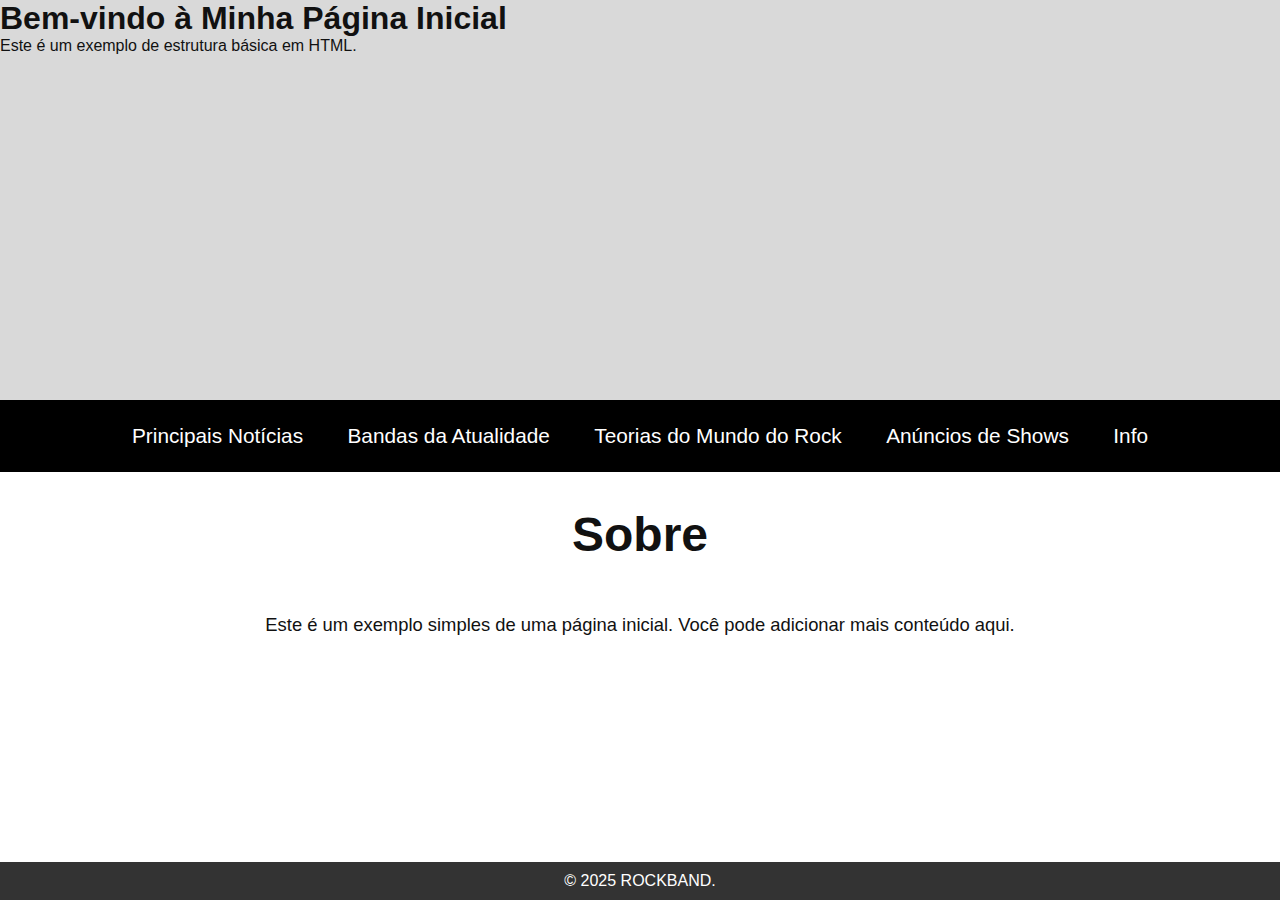
<file: index.html>
<!DOCTYPE html>  <!-- Declaração do tipo de documento HTML5, informando ao navegador que o conteúdo é HTML5 -->
<html lang="pt-br">  <!-- Início do documento HTML, com o idioma definido como português do Brasil -->
<head>
    <meta charset="UTF-8">  <!-- Define a codificação de caracteres como UTF-8, permitindo o uso de caracteres especiais -->
    <link rel="stylesheet" href="style.css">
<link rel="stylesheet" href="style.css">
    <meta name="viewport" content="width=device-width, initial-scale=1.0">  <!-- Torna a página responsiva, adaptando-se ao tamanho da tela do dispositivo -->
    <title>ROCKBAND</title>  <!-- Título da página que aparece na aba do navegador -->
    <style>
        /* Estilos para o corpo da página */
        body {
            font-family: Arial, sans-serif;  <!-- Define a fonte do texto como Arial, ou qualquer fonte sans-serif -->
            margin: 0;  <!-- Remove a margem padrão do navegador -->
            padding: 0;  <!-- Remove o padding padrão do navegador -->
            background-color: #FFFFFF;  <!-- Define o fundo da página como branco -->
        }

        /* Estilos para o cabeçalho da página */
        header {
            background-color: #D9D9D9;  <!-- Cor de fundo do cabeçalho, cinza claro -->
            color: white;  <!-- Cor do texto do cabeçalho como branca -->
            <img src="caminho/para/imagem.jpg" alt="Logo do Rockband" class="logo">  <!-- Substitua pelo caminho da sua imagem -->
            <p>Bem-vindo ao mundo do rock!</p>
            padding: 20px;  <!-- Adiciona 20px de espaço interno ao cabeçalho -->
        }

        /* Estilos para a navegação */
        nav {
            background-color: #000000;  <!-- Cor de fundo do menu de navegação, preto -->
            overflow: hidden;  <!-- Impede que os elementos do menu ultrapassem os limites da navegação -->
        }

        /* Estilos para os links dentro da navegação */
        nav a {
            color: white;  <!-- Cor do texto dos links como branca -->
            padding: 14px 20px;  <!-- Adiciona 14px de padding vertical e 20px horizontal aos links -->
            text-align: center;  <!-- Centraliza o texto dentro dos links -->
            text-decoration: none;  <!-- Remove o sublinhado padrão dos links -->
            float: left;  <!-- Faz os links se alinharem horizontalmente (esquerda) -->
        }

        /* Estilos para os links de navegação quando o mouse passa sobre eles */
        nav a:hover {
            background-color: #ddd;  <!-- Cor de fundo quando o mouse passa sobre o link, cinza claro -->
            color: black;  <!-- Cor do texto do link fica preta ao passar o mouse -->
        }

        /* Estilos para a seção principal da página */
        section {
            padding: 20px;  <!-- Adiciona 20px de espaço interno ao conteúdo da seção -->
        }

        /* Estilos para o rodapé */
        footer {
            background-color: #333;  <!-- Cor de fundo do rodapé, cinza escuro -->
            color: white;  <!-- Cor do texto do rodapé como branca -->
            text-align: center;  <!-- Alinha o texto do rodapé ao centro -->
            padding: 10px;  <!-- Adiciona 10px de espaço interno ao rodapé -->
            position: fixed;  <!-- Fixação do rodapé na parte inferior da página -->
            width: 100%;  <!-- Faz o rodapé ocupar toda a largura da página -->
            bottom: 0;  <!-- Faz o rodapé ficar na parte inferior da tela, independentemente do rolar da página -->
        }
    </style>
</head>
<body>  <!-- Início do corpo da página, onde o conteúdo visível será exibido -->

    <!-- Cabeçalho da página -->
    <header>
        <h1>Bem-vindo à Minha Página Inicial</h1>  <!-- Título principal dentro do cabeçalho -->
        <p>Este é um exemplo de estrutura básica em HTML.</p>  <!-- Descrição breve abaixo do título -->
    </header>

    <!-- Menu de navegação -->
      <nav>
        <a href="#noticias">Principais Notícias</a>
        <a href="#bandas">Bandas da Atualidade</a>
        <a href="#teorias">Teorias do Mundo do Rock</a>
        <a href="#shows">Anúncios de Shows</a>
        <a href="#info">Info</a>
    </nav>

    <!-- Seção de conteúdo principal -->
    <section>
        <h2>Sobre</h2>  <!-- Subtítulo para a seção "Sobre" -->
        <p>Este é um exemplo simples de uma página inicial. Você pode adicionar mais conteúdo aqui.</p>  <!-- Descrição da seção -->
    </section>

    <!-- Rodapé da página -->
    <footer>
        <p>&copy; 2025 ROCKBAND.</p>  <!-- Texto do rodapé com símbolo de copyright -->
    </footer>

</body>
</html>
</file>
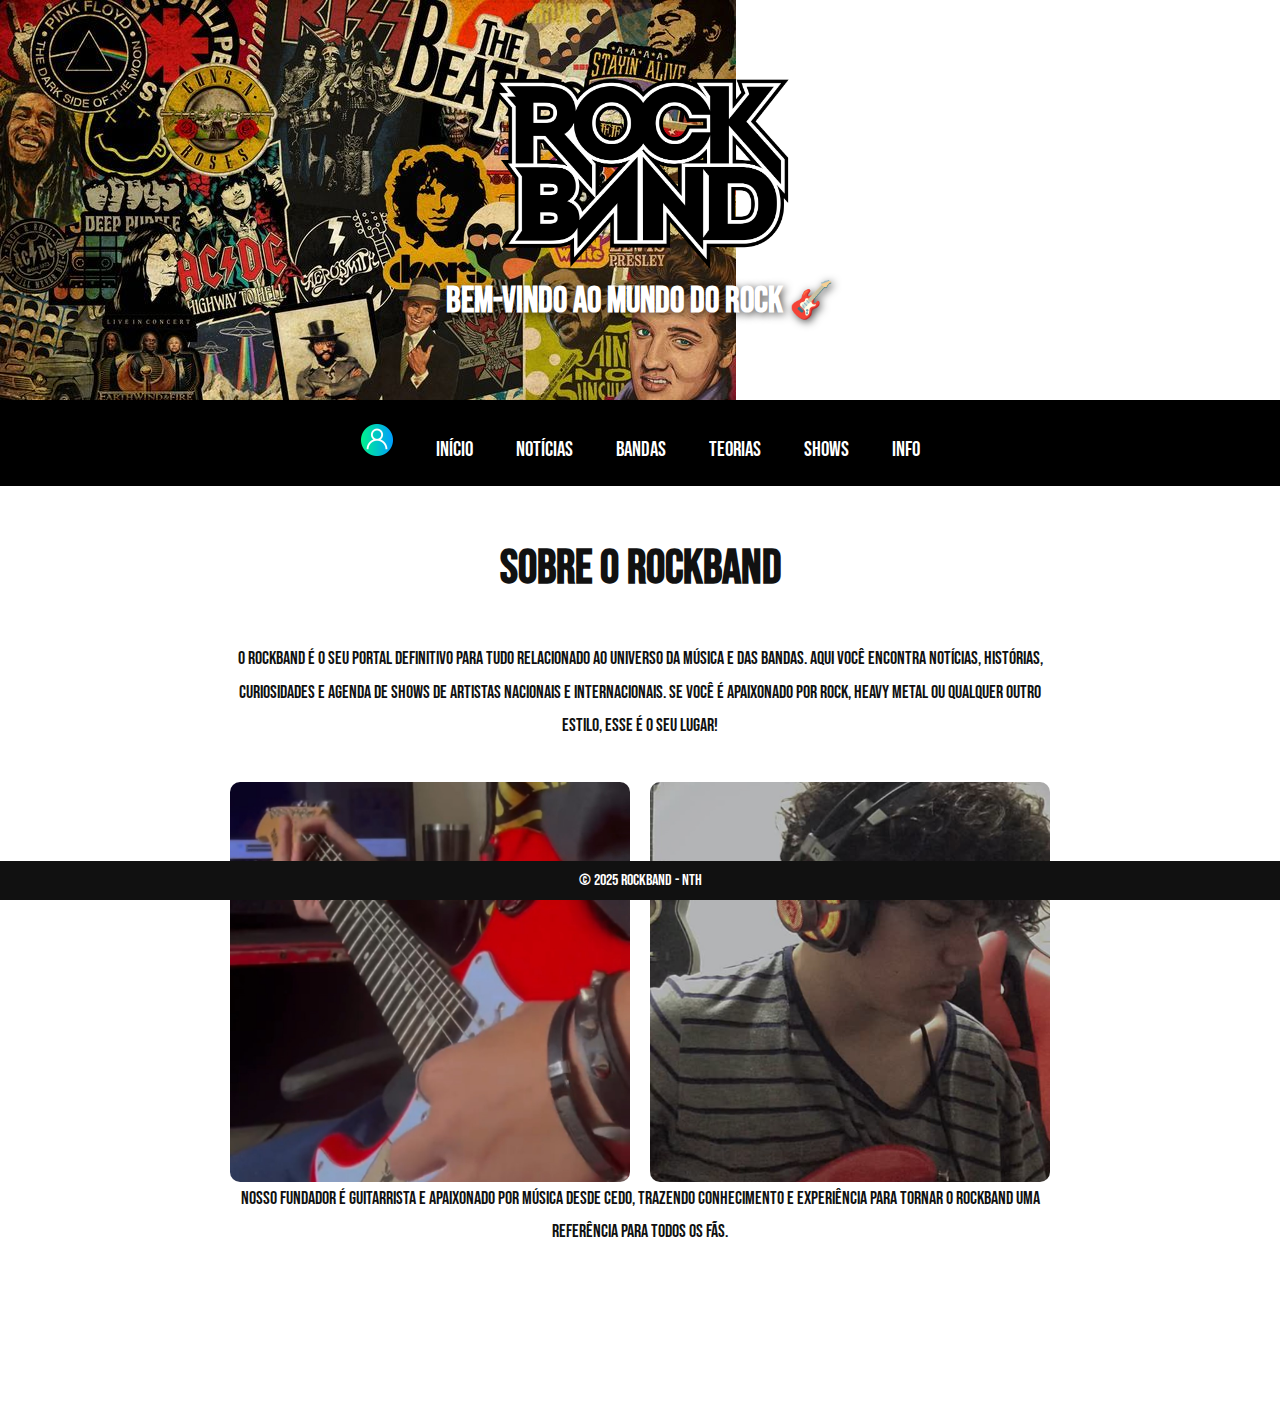
<file: home.html>
<!DOCTYPE html>
<html lang="pt-br">
<head>
  <meta charset="UTF-8">
  <meta name="viewport" content="width=device-width, initial-scale=1.0">
  <title>ROCKBAND</title>
  <link rel="stylesheet" href="style.css">
  <link href="https://fonts.googleapis.com/css2?family=Bebas+Neue&display=swap" rel="stylesheet">
</head>
<body class="home">

  
<header>
  <div class="header-carousel">
    <div class="carousel">
      <img src="04ef201221bdc04b4aa841350ac92fc0.jpg" class="slide" alt="Rock">
      <img src="7660bde9840fcbf82f4dc91aae86c9ba.jpg" class="slide" alt="Show">
    </div>
    <div class="carousel-overlay">
      <img src="Rock-Band-Logo-PNG-File.png" alt="Logo do Rockband">
      <h1>Bem-vindo ao Mundo do Rock 🎸</h1>
    </div>
  </div>
</header>

<nav>
  <a href="usuário.html" class="login-btn">
    <img src="1177568.png" alt="Login" style="width:32px;height:32px;">
  </a>
  <a href="home.html" class="active">Início</a>
  <a href="noticias.html">Notícias</a>
  <a href="bandas.html">Bandas</a>
  <a href="teorias.html">Teorias</a>
  <a href="shows.html">Shows</a>
  <a href="info.html">Info</a>
</nav>

<section id="sobre">
  <h2>Sobre o RockBand</h2>
  <p>O RockBand é o seu portal definitivo para tudo relacionado ao universo da música e das bandas. Aqui você encontra notícias, histórias, curiosidades e agenda de shows de artistas nacionais e internacionais. Se você é apaixonado por rock, heavy metal ou qualquer outro estilo, esse é o seu lugar!</p>

  <div class="fundador">
    <img src="Screenshot_2025-09-10-18-00-53-546_com.instagram.android.jpg" alt="Fundador">
    <img src="Screenshot_2025-09-11-12-10-40-654_com.instagram.android.jpg" alt="Fundador">
  </div>
  <p class="fundador-texto">Nosso fundador é guitarrista e apaixonado por música desde cedo, trazendo conhecimento e experiência para tornar o RockBand uma referência para todos os fãs.</p>
</section>

<footer>
  <p>&copy; 2025 ROCKBAND - NTH</p>
</footer>

<script src="script.js"></script>
</body>
</html>
</file>
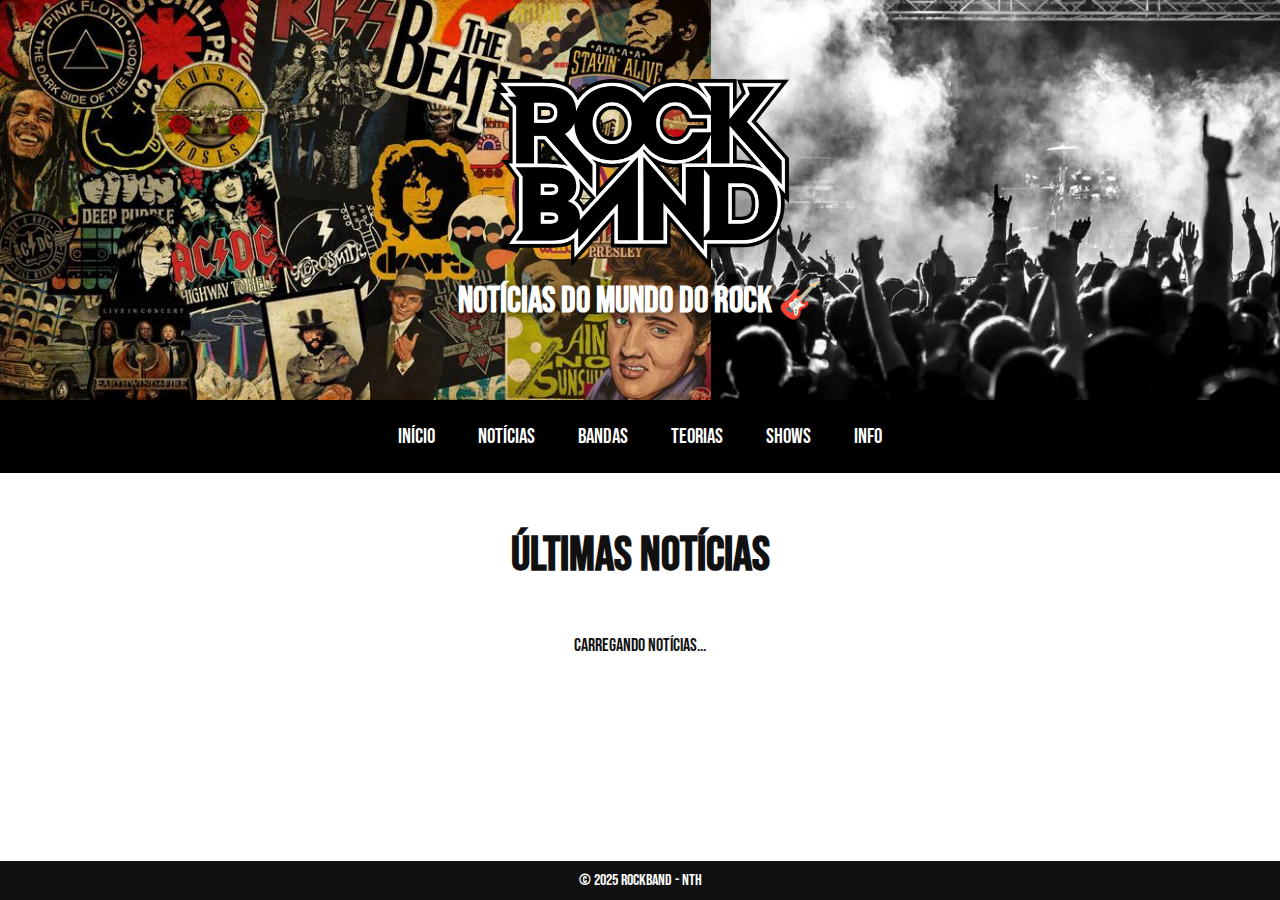
<file: noticias.html>
<!DOCTYPE html>
<html lang="pt-br">
<head>
  <meta charset="UTF-8"> 
  <meta name="viewport" content="width=device-width, initial-scale=1.0">
  <title>ROCKBAND</title>
  <link rel="stylesheet" href="style.css">
  <link href="https://fonts.googleapis.com/css2?family=Bebas+Neue&display=swap" rel="stylesheet">
</head>
<body>

<header>
  <div class="carousel-container">
    <div class="carousel">
      <img src="04ef201221bdc04b4aa841350ac92fc0.jpg" alt="Rock">
      <img src="7660bde9840fcbf82f4dc91aae86c9ba.jpg" alt="Show">
      <img src="89a625a663b59dfd2dbafaa75b98320a.jpg" alt="Banda ao vivo">
    </div>
    <div class="carousel-overlay">
      <img src="Rock-Band-Logo-PNG-File.png" alt="Logo do Rockband">
      <h1>Notícias do Mundo do Rock 🎸</h1>
    </div>
  </div>
</header>

<nav>
  <a href="index.html">Início</a>
  <a href="noticias.html">Notícias</a>
  <a href="bandas.html">Bandas</a>
  <a href="teorias.html">Teorias</a>
  <a href="shows.html">Shows</a>
  <a href="info.html">Info</a>
</nav>

<section id="noticias">
  <h2>Últimas Notícias</h2>
  <div id="feed">
    <p>Carregando notícias...</p>
  </div>
</section>


<footer>
  <p>&copy; 2025 ROCKBAND - NTH</p>
</footer>

<script src="script.js"></script>
</body>
</html>
</file>
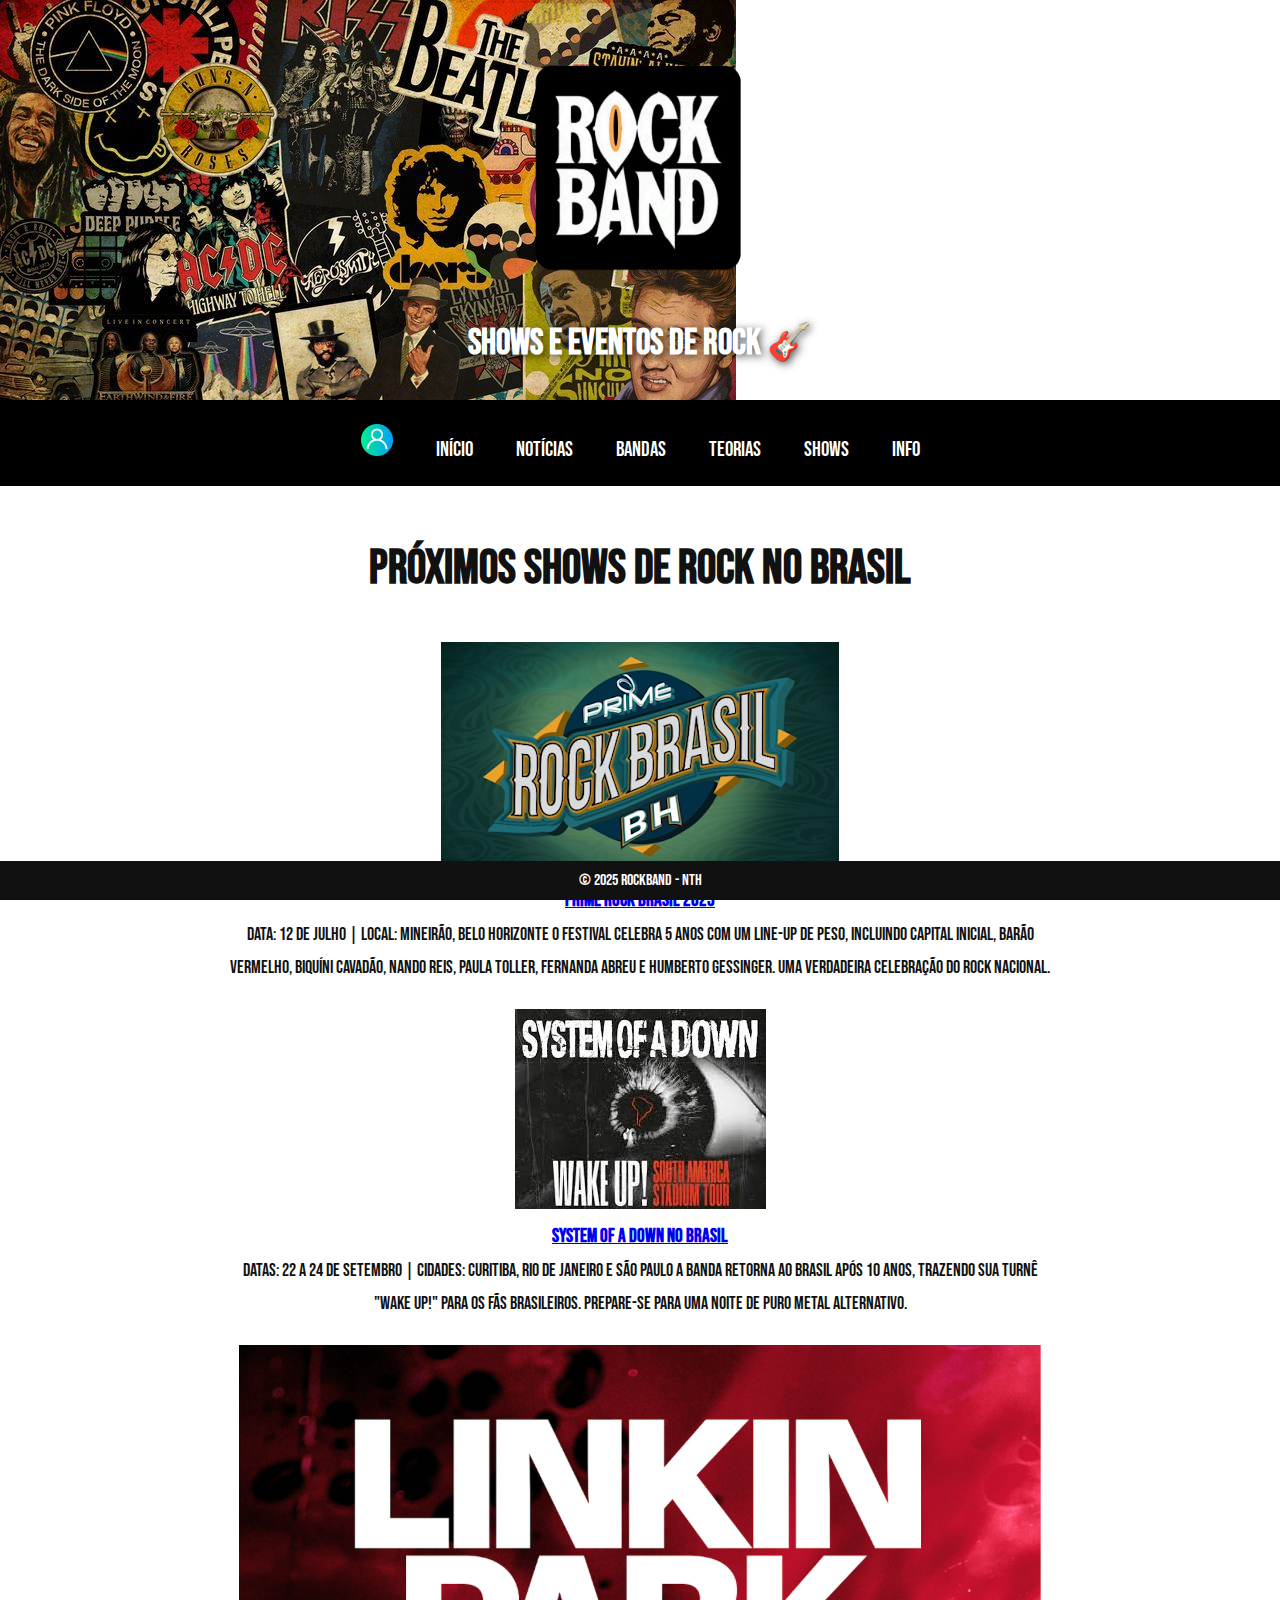
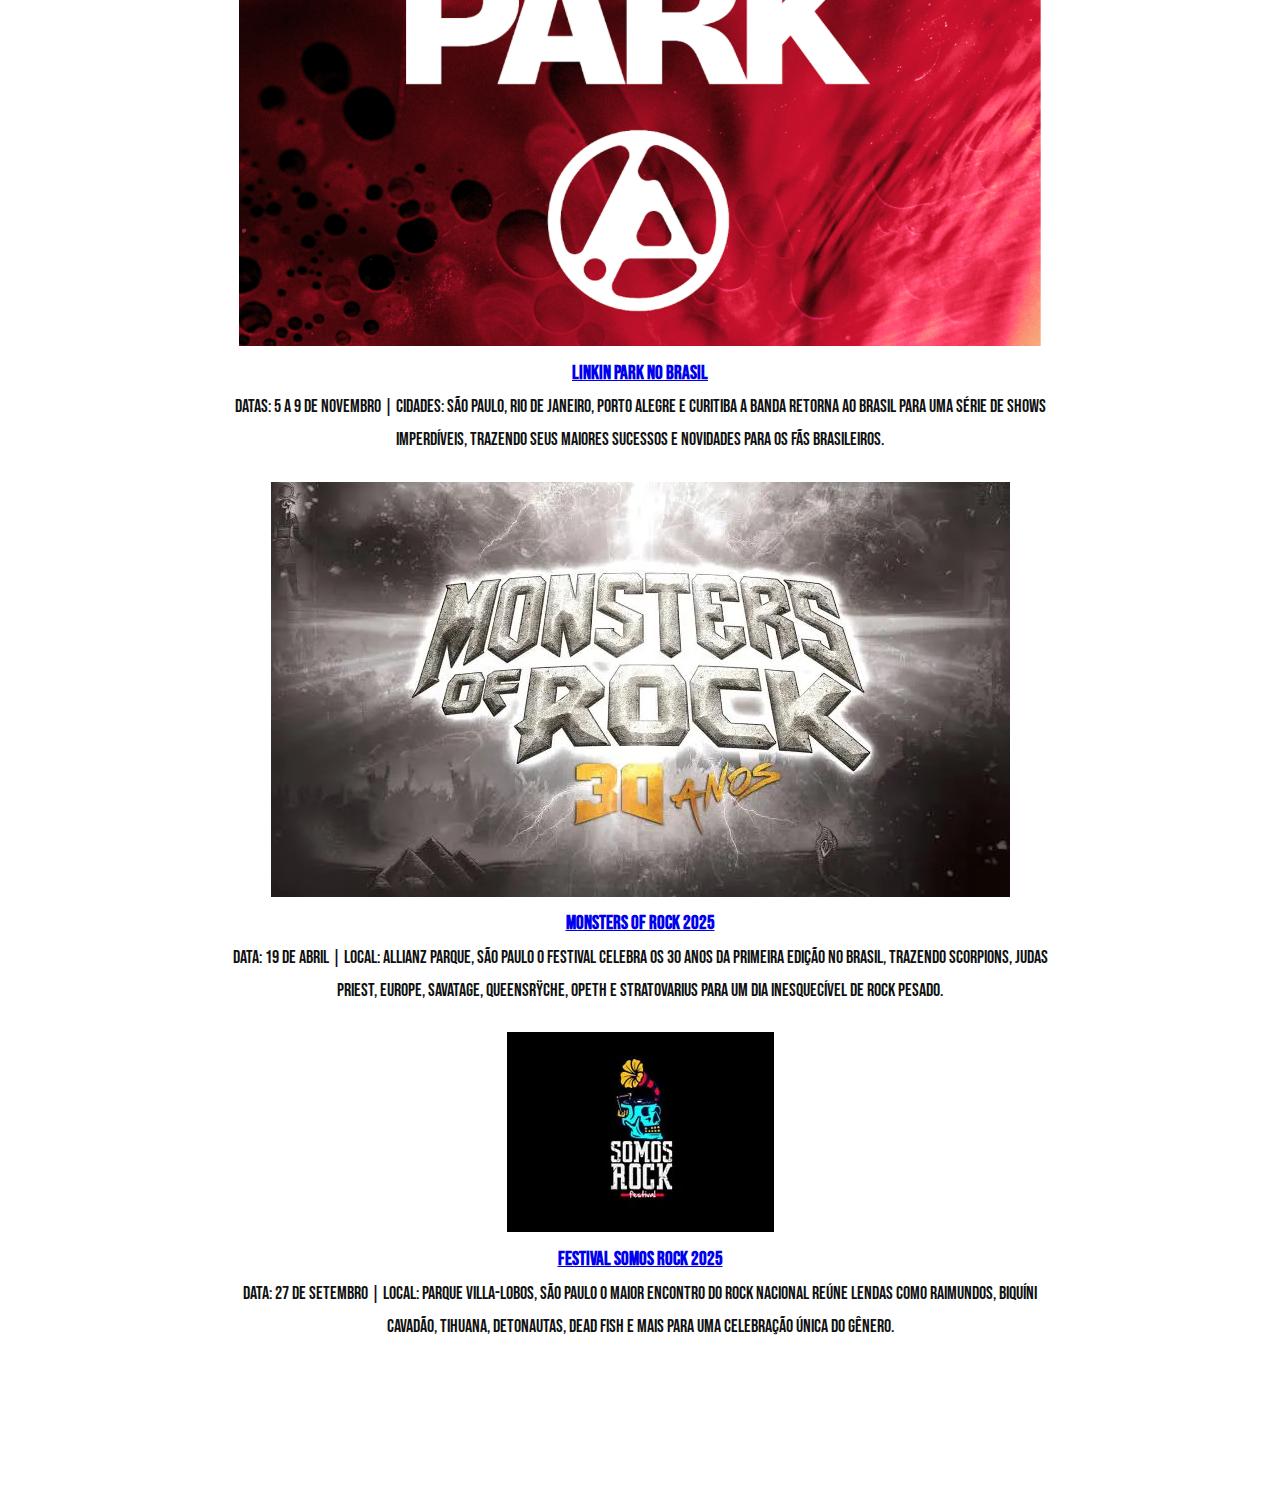
<file: shows.html>
<!DOCTYPE html>
<html lang="pt-br">
<head>
  <meta charset="UTF-8">
  <meta name="viewport" content="width=device-width, initial-scale=1.0">
  <title>ROCKBAND - Shows</title>
  <link rel="stylesheet" href="style.css">
  <link href="https://fonts.googleapis.com/css2?family=Bebas+Neue&display=swap" rel="stylesheet">
</head>
<body class="shows">

<header>
  <div class="header-carousel">
    <div class="carousel">
      <img src="04ef201221bdc04b4aa841350ac92fc0.jpg" class="slide" alt="Rock">
      <img src="7660bde9840fcbf82f4dc91aae86c9ba.jpg" class="slide" alt="Show">
    </div>
    <div class="carousel-overlay">
      <img src="Rock Band logo Nova.png" alt="Logo do Rockband">
      <h1>Shows e Eventos de Rock 🎸</h1>
    </div>
  </div>
</header>

<nav>
  <a href="usuário.html" class="login-btn">
    <img src="1177568.png" alt="Login" style="width:32px;height:32px;">
  </a>
  <a href="home.html">Início</a>
  <a href="noticias.html">Notícias</a>
  <a href="bandas.html">Bandas</a>
  <a href="teorias.html">Teorias</a>
  <a href="shows.html" class="active">Shows</a>
  <a href="info.html">Info</a>
</nav>

<section id="shows">
  <h2>Próximos Shows de Rock no Brasil</h2>
  <div class="cards-container">
  <article>
    <img src="rock prime.png" alt="Prime Rock Brasil 2025">
    <h3><a href="https://portalbelohorizonte.com.br/eventos/festival/musica/festival-prime-rock-brasil-2025" target="_blank">Prime Rock Brasil 2025</a></h3>
    <p>Data: 12 de julho | Local: Mineirão, Belo Horizonte  
    O festival celebra 5 anos com um line-up de peso, incluindo Capital Inicial, Barão Vermelho, Biquíni Cavadão, Nando Reis, Paula Toller, Fernanda Abreu e Humberto Gessinger. Uma verdadeira celebração do rock nacional.</p>
  </article>

  <article>
    <img src="system of down.jpeg" alt="System Of A Down no Brasil 2025">
    <h3><a href="https://gshow.globo.com/cultura-pop/musica/noticia/system-of-a-down-anuncia-3-shows-no-brasil-em-2025.ghtml" target="_blank">System Of A Down no Brasil</a></h3>
    <p>Datas: 22 a 24 de setembro | Cidades: Curitiba, Rio de Janeiro e São Paulo  
    A banda retorna ao Brasil após 10 anos, trazendo sua turnê "Wake Up!" para os fãs brasileiros. Prepare-se para uma noite de puro metal alternativo.</p>
  </article>

  <article>
    <img src="b4cc3427-feee-4e75-aa76-9883c093.png" alt="Linkin Park no Brasil 2025">
    <h3><a href="https://gshow.globo.com/cultura-pop/musica/noticia/linkin-park-anuncia-4-shows-no-brasil-em-2025.ghtml" target="_blank">Linkin Park no Brasil</a></h3>
    <p>Datas: 5 a 9 de novembro | Cidades: São Paulo, Rio de Janeiro, Porto Alegre e Curitiba  
    A banda retorna ao Brasil para uma série de shows imperdíveis, trazendo seus maiores sucessos e novidades para os fãs brasileiros.</p>
  </article>

  <article>
    <img src="images28329.webp" alt="Monsters of Rock 2025">
    <h3><a href="https://gshow.globo.com/cultura-pop/musica/noticia/monsters-of-rock-2025-tera-scorpions-judas-priest-e-mais.ghtml" target="_blank">Monsters of Rock 2025</a></h3>
    <p>Data: 19 de abril | Local: Allianz Parque, São Paulo  
    O festival celebra os 30 anos da primeira edição no Brasil, trazendo Scorpions, Judas Priest, Europe, Savatage, Queensrÿche, Opeth e Stratovarius para um dia inesquecível de rock pesado.</p>
  </article>

  <article>
    <img src="somos-rock-festival.webp" alt="Festival Somos Rock 2025">
    <h3><a href="https://www.bandsintown.com/f/174095-festival-somos-rock-2025" target="_blank">Festival Somos Rock 2025</a></h3>
    <p>Data: 27 de setembro | Local: Parque Villa-Lobos, São Paulo  
    O maior encontro do rock nacional reúne lendas como Raimundos, Biquíni Cavadão, Tihuana, Detonautas, Dead Fish e mais para uma celebração única do gênero.</p>
  </article>
 </div>
</section>

<footer>
  <p>&copy; 2025 ROCKBAND - NTH</p>
</footer>

<script src="script.js"></script>
</body>
</html>
</file>
<file: style.css>
/* =========================
   RESET E CORPO
   ========================= */
* {
  margin: 0;              /* Remove margens padrão */
  padding: 0;             /* Remove padding padrão */
  box-sizing: border-box; /* Inclui padding e border na largura total */
}

body {
  font-family: 'Bebas Neue', sans-serif; /* Fonte principal */
  background: #fff;       /* Fundo branco */
  color: #111;            /* Cor do texto preto escuro */
  padding-bottom: 60px;   /* Espaço para rodapé fixo */
}

/* =========================
   HEADER E CARROSSEL
   ========================= */
header {
  position: relative; /* Permite posicionamento absoluto dentro */
  width: 100%;        /* Largura total */
  height: 400px;      /* Altura do header/carrossel */
  overflow: hidden;   /* Esconde conteúdo que extrapola o container */
}

.carousel-container {
  position: relative; /* Para overlay absoluto */
  width: 100%;
  height: 100%;
}

.carousel {
  display: flex;               /* Alinha imagens horizontalmente */
  width: max-content;          /* Ajusta largura ao conteúdo */
  height: 100%;
  animation: slide 30s linear infinite; /* Animação contínua */
}

.carousel img {
  width: 100%;
  height: 100%;
  object-fit: cover;      /* Ajusta sem distorcer */
  object-position: center;/* Centraliza imagem */
}

.carousel-overlay {
  position: absolute;           /* Sobreposto ao carrossel */
  top: 50%; left: 50%;
  transform: translate(-50%, -50%); /* Centraliza exatamente */
  text-align: center;           /* Centraliza conteúdo */
  z-index: 10;                  /* Fica acima das imagens */
  pointer-events: none;         /* Permite clicar através */
}

.carousel-overlay img {
  width: 300px;
  display: block;
  margin: 0 auto 10px;
}

.carousel-overlay h1 {
  color: #fff;
  font-size: 36px;
  text-shadow: 2px 2px 8px rgba(0,0,0,0.7);
  line-height: 1.2;
}

/* =========================
   NAVEGAÇÃO
   ========================= */
nav {
  background: #000;
  text-align: center;
  padding: 10px 0;
}

nav a {
  color: #fff;
  padding: 14px 20px;
  text-decoration: none;
  font-size: 1.3em;
  display: inline-block;
}

nav a:hover {
  background: #555;
}

/* =========================
   SEÇÕES
   ========================= */
section {
  max-width: 900px;
  margin: 0 auto;
  padding: 40px 40px 80px;
  line-height: 1.8;
  text-align: center;
}

section h2 {
  font-size: 3em;
  margin-bottom: 30px;
}

section p {
  font-size: 1.15em;
  margin-bottom: 25px;
}

/* =========================
   CARROSSEL DE BANDAS
   ========================= */
.band-carousel {
  overflow: hidden;
  width: 100%;
  margin: 40px 0;
  position: relative;
}

.band-track {
  display: flex;
  gap: 20px;
  white-space: nowrap;
}

.band-slide {
  flex: 0 0 auto;
  width: 200px;
  text-align: center;
}

.band-slide img {
  width: 200px;
  height: 200px;
  object-fit: cover;
  border-radius: 10px;
}

.band-slide p {
  margin-top: 10px;
  font-size: 1.2em;
  color: #111;
}

/* =========================
   FUNDADOR
   ========================= */
.fundador {
  display: flex;
  justify-content: center;
  flex-wrap: wrap;
  gap: 20px;
  margin-top: 40px;
}

.fundador img {
  width: 400px;
  height: 400px;
  object-fit: cover;
  border-radius: 10px;
}

/* =========================
   RODAPÉ
   ========================= */
footer {
  background: #111;
  color: #fff;
  text-align: center;
  padding: 10px;
  position: fixed;
  width: 100%;
  bottom: 0;
  z-index: 20;
}

/* =========================
   RESPONSIVO
   ========================= */

/* Tablets maiores */
@media (max-width: 900px) {
  .band-slide img { width: 150px; height: 150px; }
  .fundador img { width: 300px; height: 300px; }
}

/* Tablets menores */
@media (max-width: 768px) {
  header { height: 300px; }
  .carousel-overlay img { width: 200px; }
  .carousel-overlay h1 { font-size: 28px; }
}

/* Smartphones médios */
@media (max-width: 600px) {
  .band-track { flex-wrap: wrap; justify-content: center; }
  .band-slide { width: 45%; margin-bottom: 15px; }
  .band-slide img { width: 100%; height: auto; }
  .fundador { flex-direction: column; gap: 15px; }
  .fundador img { width: 90%; height: auto; }
}

/* Smartphones pequenos */
@media (max-width: 480px) {
  header { height: 250px; }
  .carousel-overlay img { width: 150px; }
  .carousel-overlay h1 { font-size: 22px; }
}
</file>
